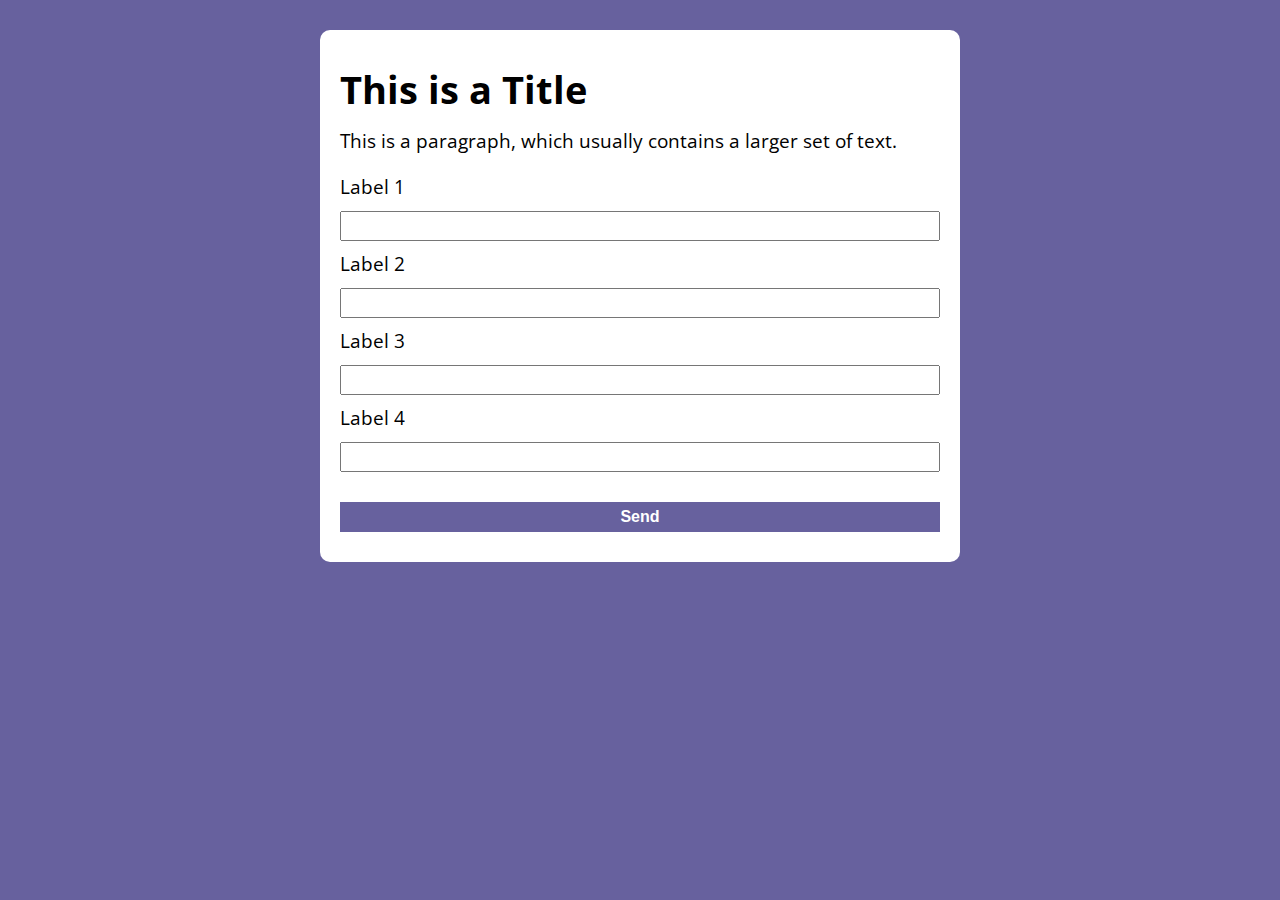
<file: Model/index.html>
<!DOCTYPE html>
<html lang="en">

<head>
    <meta charset="UTF-8">
    <meta name="viewport" content="width=device-width, initial-scale=1.0">
    <title>Model</title>
    <link rel="preconnect" href="https://fonts.googleapis.com">
    <link rel="preconnect" href="https://fonts.gstatic.com" crossorigin>
    <link href="https://fonts.googleapis.com/css2?family=Open+Sans:wght@300..800&display=swap" rel="stylesheet">
    <link rel="stylesheet" href="./assets/css/style.css">
    </head>

<body>

    <section class="container">

        <h1>This is a Title</h1>
        <p>This is a paragraph, which usually contains a larger set of text.</p>

        <form action="">
            <label for="input-test-1">Label 1</label>
            <input type="text" id="input-test-1">

            <label for="input-test-2">Label 2</label>
            <input type="password" id="input-test-2">

            <label for="input-test-3">Label 3</label>
            <input type="text" id="input-test-3">

            <label for="input-test-4">Label 4</label>
            <input type="number" id="input-test-4">

            <button>Send</button>
        </form>

    </section>
    <script src="./assets/js/main.js"></script>

</body>

</html>
</file>
<file: Model/assets/css/style.css>
@import url('https://fonts.googleapis.com/css?family=Open+Sans:400,700&display=swap');
:root {
    --primary-color: rgb(103, 97, 158);
    --primary-color-darker: rgb(56, 53, 88);
}

* {
    box-sizing: border-box;
    outline: 0; 
}

body{
    margin: 0;
    padding: 0;
    background: var(--primary-color);
    font-family: 'Open sans', sans-serif;
    font-size: 1.2em;
    line-height: 1.4em;
}

.container {
    max-width: 640px;
    margin: 30px auto;
    background: #fff;
    padding: 20px;
    border-radius: 10px;
}

form input, form label, form button {
    display: block;
    width: 100%;
    margin-bottom: 10px;
}

form input {
    font-size: 16px;
    height: 30px;
    padding: 0 20px;
}

form input:focus {
    outline: 1px solid var(--primary-color);
}

form button {
    border: none;
    background: var(--primary-color);
    color: #fff;
    font-size: 16px;
    font-weight: 700;
    height: 30px;
    cursor: pointer;
    margin-top: 30px;
}

form button:hover {
    background: var(--primary-color-darker)
}

form button:active {
    background: black;
}
</file>
